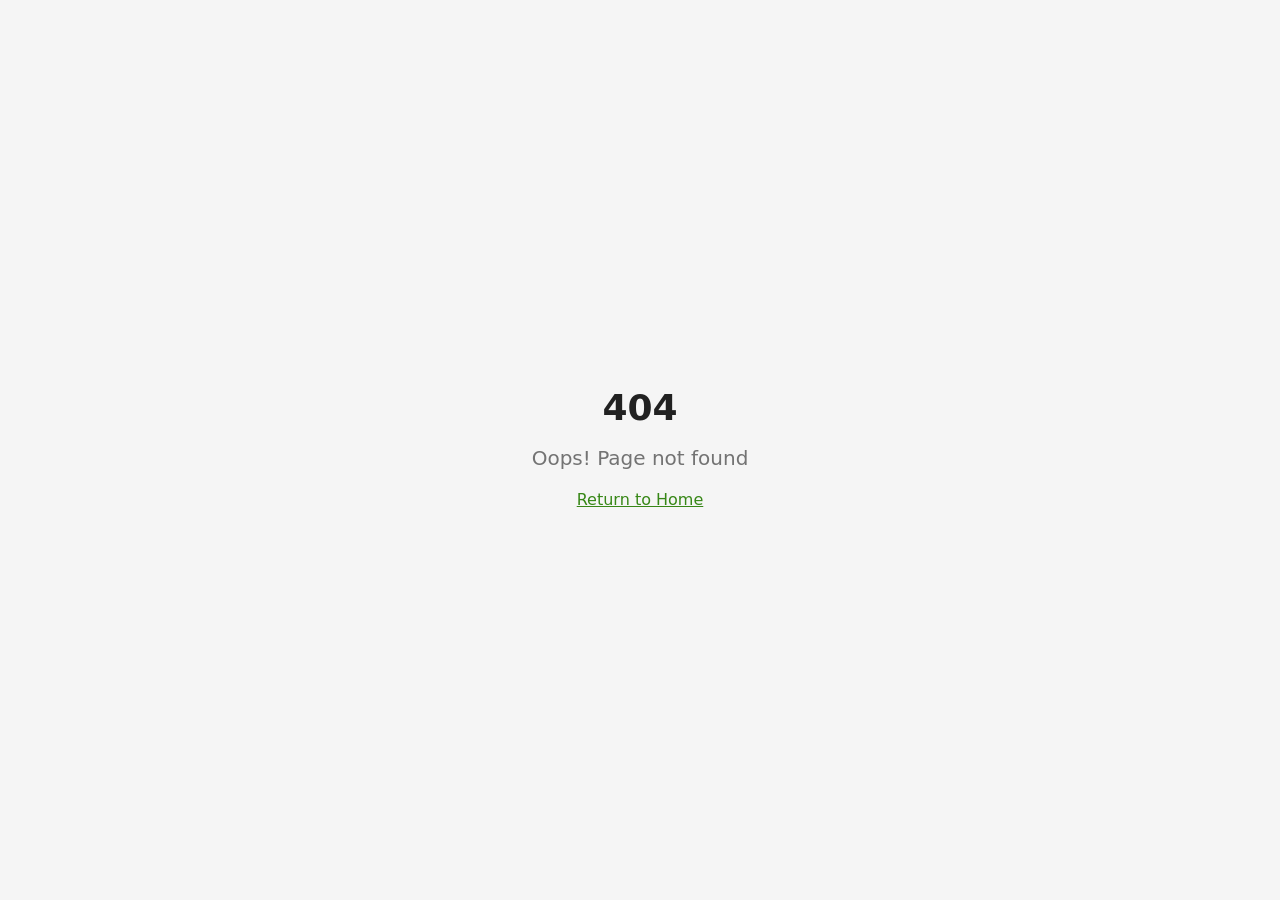
<file: index.html>
<!doctype html>
<html lang="en">
  <head>
    <meta charset="UTF-8" />
    <meta name="viewport" content="width=device-width, initial-scale=1.0" />
    <link rel="icon" href="/favicon.png" type="image/png" />
    <title>Crocs - Conforto para seus pés</title>
    <meta name="description" content="Crocs oficial - Encontre os melhores Crocs com descontos incríveis" />
    <meta name="author" content="Crocs" />

    <meta property="og:title" content="Crocs - Conforto para seus pés" />
    <meta property="og:description" content="Crocs oficial - Encontre os melhores Crocs com descontos incríveis" />
    <meta property="og:type" content="website" />

    <meta name="twitter:card" content="summary_large_image" />
    <script type="module" crossorigin src="/assets/index-JZodjBW7.js"></script>
    <link rel="stylesheet" crossorigin href="/assets/index-p2TYhwWK.css">
  </head>

  <body>
    <div id="root"></div>
  </body>
</html>
</file>
<file: assets/index-p2TYhwWK.css>
*,:before,:after{--tw-border-spacing-x: 0;--tw-border-spacing-y: 0;--tw-translate-x: 0;--tw-translate-y: 0;--tw-rotate: 0;--tw-skew-x: 0;--tw-skew-y: 0;--tw-scale-x: 1;--tw-scale-y: 1;--tw-pan-x: ;--tw-pan-y: ;--tw-pinch-zoom: ;--tw-scroll-snap-strictness: proximity;--tw-gradient-from-position: ;--tw-gradient-via-position: ;--tw-gradient-to-position: ;--tw-ordinal: ;--tw-slashed-zero: ;--tw-numeric-figure: ;--tw-numeric-spacing: ;--tw-numeric-fraction: ;--tw-ring-inset: ;--tw-ring-offset-width: 0px;--tw-ring-offset-color: #fff;--tw-ring-color: rgb(59 130 246 / .5);--tw-ring-offset-shadow: 0 0 #0000;--tw-ring-shadow: 0 0 #0000;--tw-shadow: 0 0 #0000;--tw-shadow-colored: 0 0 #0000;--tw-blur: ;--tw-brightness: ;--tw-contrast: ;--tw-grayscale: ;--tw-hue-rotate: ;--tw-invert: ;--tw-saturate: ;--tw-sepia: ;--tw-drop-shadow: ;--tw-backdrop-blur: ;--tw-backdrop-brightness: ;--tw-backdrop-contrast: ;--tw-backdrop-grayscale: ;--tw-backdrop-hue-rotate: ;--tw-backdrop-invert: ;--tw-backdrop-opacity: ;--tw-backdrop-saturate: ;--tw-backdrop-sepia: ;--tw-contain-size: ;--tw-contain-layout: ;--tw-contain-paint: ;--tw-contain-style: }::backdrop{--tw-border-spacing-x: 0;--tw-border-spacing-y: 0;--tw-translate-x: 0;--tw-translate-y: 0;--tw-rotate: 0;--tw-skew-x: 0;--tw-skew-y: 0;--tw-scale-x: 1;--tw-scale-y: 1;--tw-pan-x: ;--tw-pan-y: ;--tw-pinch-zoom: ;--tw-scroll-snap-strictness: proximity;--tw-gradient-from-position: ;--tw-gradient-via-position: ;--tw-gradient-to-position: ;--tw-ordinal: ;--tw-slashed-zero: ;--tw-numeric-figure: ;--tw-numeric-spacing: ;--tw-numeric-fraction: ;--tw-ring-inset: ;--tw-ring-offset-width: 0px;--tw-ring-offset-color: #fff;--tw-ring-color: rgb(59 130 246 / .5);--tw-ring-offset-shadow: 0 0 #0000;--tw-ring-shadow: 0 0 #0000;--tw-shadow: 0 0 #0000;--tw-shadow-colored: 0 0 #0000;--tw-blur: ;--tw-brightness: ;--tw-contrast: ;--tw-grayscale: ;--tw-hue-rotate: ;--tw-invert: ;--tw-saturate: ;--tw-sepia: ;--tw-drop-shadow: ;--tw-backdrop-blur: ;--tw-backdrop-brightness: ;--tw-backdrop-contrast: ;--tw-backdrop-grayscale: ;--tw-backdrop-hue-rotate: ;--tw-backdrop-invert: ;--tw-backdrop-opacity: ;--tw-backdrop-saturate: ;--tw-backdrop-sepia: ;--tw-contain-size: ;--tw-contain-layout: ;--tw-contain-paint: ;--tw-contain-style: }*,:before,:after{box-sizing:border-box;border-width:0;border-style:solid;border-color:#e5e7eb}:before,:after{--tw-content: ""}html,:host{line-height:1.5;-webkit-text-size-adjust:100%;-moz-tab-size:4;-o-tab-size:4;tab-size:4;font-family:ui-sans-serif,system-ui,sans-serif,"Apple Color Emoji","Segoe UI Emoji",Segoe UI Symbol,"Noto Color Emoji";font-feature-settings:normal;font-variation-settings:normal;-webkit-tap-highlight-color:transparent}body{margin:0;line-height:inherit}hr{height:0;color:inherit;border-top-width:1px}abbr:where([title]){-webkit-text-decoration:underline dotted;text-decoration:underline dotted}h1,h2,h3,h4,h5,h6{font-size:inherit;font-weight:inherit}a{color:inherit;text-decoration:inherit}b,strong{font-weight:bolder}code,kbd,samp,pre{font-family:ui-monospace,SFMono-Regular,Menlo,Monaco,Consolas,Liberation Mono,Courier New,monospace;font-feature-settings:normal;font-variation-settings:normal;font-size:1em}small{font-size:80%}sub,sup{font-size:75%;line-height:0;position:relative;vertical-align:baseline}sub{bottom:-.25em}sup{top:-.5em}table{text-indent:0;border-color:inherit;border-collapse:collapse}button,input,optgroup,select,textarea{font-family:inherit;font-feature-settings:inherit;font-variation-settings:inherit;font-size:100%;font-weight:inherit;line-height:inherit;letter-spacing:inherit;color:inherit;margin:0;padding:0}button,select{text-transform:none}button,input:where([type=button]),input:where([type=reset]),input:where([type=submit]){-webkit-appearance:button;background-color:transparent;background-image:none}:-moz-focusring{outline:auto}:-moz-ui-invalid{box-shadow:none}progress{vertical-align:baseline}::-webkit-inner-spin-button,::-webkit-outer-spin-button{height:auto}[type=search]{-webkit-appearance:textfield;outline-offset:-2px}::-webkit-search-decoration{-webkit-appearance:none}::-webkit-file-upload-button{-webkit-appearance:button;font:inherit}summary{display:list-item}blockquote,dl,dd,h1,h2,h3,h4,h5,h6,hr,figure,p,pre{margin:0}fieldset{margin:0;padding:0}legend{padding:0}ol,ul,menu{list-style:none;margin:0;padding:0}dialog{padding:0}textarea{resize:vertical}input::-moz-placeholder,textarea::-moz-placeholder{opacity:1;color:#9ca3af}input::placeholder,textarea::placeholder{opacity:1;color:#9ca3af}button,[role=button]{cursor:pointer}:disabled{cursor:default}img,svg,video,canvas,audio,iframe,embed,object{display:block;vertical-align:middle}img,video{max-width:100%;height:auto}[hidden]:where(:not([hidden=until-found])){display:none}:root{--background: 0 0% 100%;--foreground: 0 0% 13%;--card: 0 0% 100%;--card-foreground: 0 0% 13%;--popover: 0 0% 100%;--popover-foreground: 0 0% 13%;--primary: 103 71% 31%;--primary-foreground: 0 0% 100%;--secondary: 0 0% 96%;--secondary-foreground: 0 0% 13%;--muted: 0 0% 96%;--muted-foreground: 0 0% 45%;--accent: 103 71% 31%;--accent-foreground: 0 0% 100%;--destructive: 0 84.2% 60.2%;--destructive-foreground: 0 0% 98%;--border: 0 0% 90%;--input: 0 0% 90%;--ring: 103 71% 31%;--button-bg: 94 58% 72%;--button-fg: 0 0% 13%;--price-old: 0 0% 60%;--price-current: 84 65% 45%;--discount-bg: 45 93% 47%;--discount-text: 0 0% 0%;--radius: .5rem;--sidebar-background: 0 0% 98%;--sidebar-foreground: 240 5.3% 26.1%;--sidebar-primary: 240 5.9% 10%;--sidebar-primary-foreground: 0 0% 98%;--sidebar-accent: 240 4.8% 95.9%;--sidebar-accent-foreground: 240 5.9% 10%;--sidebar-border: 220 13% 91%;--sidebar-ring: 217.2 91.2% 59.8%}.dark{--background: 0 0% 13%;--foreground: 0 0% 95%;--card: 0 0% 13%;--card-foreground: 0 0% 95%;--popover: 0 0% 13%;--popover-foreground: 0 0% 95%;--primary: 103 71% 31%;--primary-foreground: 0 0% 100%;--secondary: 0 0% 20%;--secondary-foreground: 0 0% 95%;--muted: 0 0% 20%;--muted-foreground: 0 0% 60%;--accent: 103 71% 31%;--accent-foreground: 0 0% 100%;--destructive: 0 62.8% 30.6%;--destructive-foreground: 0 0% 98%;--border: 0 0% 20%;--input: 0 0% 20%;--ring: 103 71% 31%;--button-bg: 94 58% 72%;--button-fg: 0 0% 13%;--price-old: 0 0% 60%;--price-current: 84 65% 55%;--discount-bg: 45 93% 47%;--discount-text: 0 0% 0%;--sidebar-background: 240 5.9% 10%;--sidebar-foreground: 240 4.8% 95.9%;--sidebar-primary: 224.3 76.3% 48%;--sidebar-primary-foreground: 0 0% 100%;--sidebar-accent: 240 3.7% 15.9%;--sidebar-accent-foreground: 240 4.8% 95.9%;--sidebar-border: 240 3.7% 15.9%;--sidebar-ring: 217.2 91.2% 59.8%}*{border-color:hsl(var(--border))}body{background-color:hsl(var(--background));color:hsl(var(--foreground))}.mb-0\.5{margin-bottom:-.3rem}.py-2{padding-top:0rem!important;padding-bottom:0rem!important}.container{width:100%;margin-right:auto;margin-left:auto;padding-right:2rem;padding-left:2rem}@media (min-width: 1400px){.container{max-width:1400px}}.sr-only{position:absolute;width:1px;height:1px;padding:0;margin:-1px;overflow:hidden;clip:rect(0,0,0,0);white-space:nowrap;border-width:0}.pointer-events-none{pointer-events:none}.pointer-events-auto{pointer-events:auto}.visible{visibility:visible}.invisible{visibility:hidden}.fixed{position:fixed}.absolute{position:absolute}.relative{position:relative}.sticky{position:sticky}.inset-0{top:0;right:0;bottom:0;left:0}.inset-x-0{left:0;right:0}.inset-y-0{top:0;bottom:0}.-bottom-12{bottom:-3rem}.-left-12{left:-3rem}.-right-12{right:-3rem}.-top-12{top:-3rem}.bottom-0{bottom:0}.left-0{left:0}.left-1{left:.25rem}.left-1\/2{left:50%}.left-2{left:.5rem}.left-\[50\%\]{left:50%}.right-0{right:0}.right-0\.5{right:.125rem}.right-1{right:.25rem}.right-2{right:.5rem}.right-3{right:.75rem}.right-4{right:1rem}.top-0{top:0}.top-0\.5{top:.125rem}.top-1\.5{top:.375rem}.top-1\/2{top:50%}.top-2{top:.5rem}.top-3\.5{top:.875rem}.top-4{top:1rem}.top-\[1px\]{top:1px}.top-\[50\%\]{top:50%}.top-\[60\%\]{top:60%}.top-full{top:100%}.z-10{z-index:10}.z-20{z-index:20}.z-50{z-index:50}.z-\[100\]{z-index:100}.z-\[1\]{z-index:1}.-mx-1{margin-left:-.25rem;margin-right:-.25rem}.mx-2{margin-left:.5rem;margin-right:.5rem}.mx-3\.5{margin-left:.875rem;margin-right:.875rem}.mx-auto{margin-left:auto;margin-right:auto}.my-0\.5{margin-top:.125rem;margin-bottom:.125rem}.my-1{margin-top:.25rem;margin-bottom:.25rem}.-ml-4{margin-left:-1rem}.-mt-4{margin-top:-1rem}.mb-0\.5{margin-bottom:.125rem}.mb-1{margin-bottom:.25rem}.mb-12{margin-bottom:3rem}.mb-2{margin-bottom:.5rem}.mb-4{margin-bottom:1rem}.mb-6{margin-bottom:1.5rem}.mb-8{margin-bottom:2rem}.ml-1{margin-left:.25rem}.ml-auto{margin-left:auto}.mr-2{margin-right:.5rem}.mt-1{margin-top:.25rem}.mt-1\.5{margin-top:.375rem}.mt-12{margin-top:3rem}.mt-2{margin-top:.5rem}.mt-24{margin-top:6rem}.mt-4{margin-top:1rem}.mt-auto{margin-top:auto}.line-clamp-2{overflow:hidden;display:-webkit-box;-webkit-box-orient:vertical;-webkit-line-clamp:2}.block{display:block}.flex{display:flex}.inline-flex{display:inline-flex}.table{display:table}.grid{display:grid}.hidden{display:none}.aspect-square{aspect-ratio:1 / 1}.aspect-video{aspect-ratio:16 / 9}.size-4{width:1rem;height:1rem}.h-1\.5{height:.375rem}.h-10{height:2.5rem}.h-11{height:2.75rem}.h-12{height:3rem}.h-14{height:3.5rem}.h-16{height:4rem}.h-2{height:.5rem}.h-2\.5{height:.625rem}.h-24{height:6rem}.h-3{height:.75rem}.h-3\.5{height:.875rem}.h-32{height:8rem}.h-4{height:1rem}.h-5{height:.75rem}.h-6{height:1.5rem}.h-7{height:1.75rem}.h-8{height:2rem}.h-9{height:2.25rem}.h-\[1px\]{height:1px}.h-\[var\(--radix-navigation-menu-viewport-height\)\]{height:var(--radix-navigation-menu-viewport-height)}.h-\[var\(--radix-select-trigger-height\)\]{height:var(--radix-select-trigger-height)}.h-auto{height:auto}.h-full{height:100%}.h-px{height:1px}.h-svh{height:100svh}.max-h-96{max-height:24rem}.max-h-\[300px\]{max-height:300px}.max-h-screen{max-height:100vh}.min-h-0{min-height:0px}.min-h-\[80px\]{min-height:80px}.min-h-screen{min-height:100vh}.min-h-svh{min-height:100svh}.w-0{width:0px}.w-1{width:.25rem}.w-10{width:2.5rem}.w-11{width:2.75rem}.w-2{width:.5rem}.w-2\.5{width:.625rem}.w-3{width:.75rem}.w-3\.5{width:.875rem}.w-3\/4{width:75%}.w-4{width:1rem}.w-5{width:.75rem}.w-6{width:1.5rem}.w-64{width:16rem}.w-7{width:1.75rem}.w-72{width:18rem}.w-8{width:2rem}.w-9{width:2.25rem}.w-\[--sidebar-width\]{width:var(--sidebar-width)}.w-\[100px\]{width:100px}.w-\[1px\]{width:1px}.w-auto{width:auto}.w-full{width:100%}.w-max{width:-moz-max-content;width:max-content}.w-px{width:1px}.min-w-0{min-width:0px}.min-w-5{min-width:.75rem}.min-w-\[12rem\]{min-width:12rem}.min-w-\[8rem\]{min-width:8rem}.min-w-\[var\(--radix-select-trigger-width\)\]{min-width:var(--radix-select-trigger-width)}.max-w-\[--skeleton-width\]{max-width:var(--skeleton-width)}.max-w-\[140px\]{max-width:140px}.max-w-lg{max-width:32rem}.max-w-max{max-width:-moz-max-content;max-width:max-content}.flex-1{flex:1 1 0%}.shrink-0{flex-shrink:0}.grow{flex-grow:1}.grow-0{flex-grow:0}.basis-full{flex-basis:100%}.caption-bottom{caption-side:bottom}.border-collapse{border-collapse:collapse}.-translate-x-1\/2{--tw-translate-x: -50%;transform:translate(var(--tw-translate-x),var(--tw-translate-y)) rotate(var(--tw-rotate)) skew(var(--tw-skew-x)) skewY(var(--tw-skew-y)) scaleX(var(--tw-scale-x)) scaleY(var(--tw-scale-y))}.-translate-x-px{--tw-translate-x: -1px;transform:translate(var(--tw-translate-x),var(--tw-translate-y)) rotate(var(--tw-rotate)) skew(var(--tw-skew-x)) skewY(var(--tw-skew-y)) scaleX(var(--tw-scale-x)) scaleY(var(--tw-scale-y))}.-translate-y-1\/2{--tw-translate-y: -50%;transform:translate(var(--tw-translate-x),var(--tw-translate-y)) rotate(var(--tw-rotate)) skew(var(--tw-skew-x)) skewY(var(--tw-skew-y)) scaleX(var(--tw-scale-x)) scaleY(var(--tw-scale-y))}.translate-x-\[-50\%\]{--tw-translate-x: -50%;transform:translate(var(--tw-translate-x),var(--tw-translate-y)) rotate(var(--tw-rotate)) skew(var(--tw-skew-x)) skewY(var(--tw-skew-y)) scaleX(var(--tw-scale-x)) scaleY(var(--tw-scale-y))}.translate-x-px{--tw-translate-x: 1px;transform:translate(var(--tw-translate-x),var(--tw-translate-y)) rotate(var(--tw-rotate)) skew(var(--tw-skew-x)) skewY(var(--tw-skew-y)) scaleX(var(--tw-scale-x)) scaleY(var(--tw-scale-y))}.translate-y-\[-50\%\]{--tw-translate-y: -50%;transform:translate(var(--tw-translate-x),var(--tw-translate-y)) rotate(var(--tw-rotate)) skew(var(--tw-skew-x)) skewY(var(--tw-skew-y)) scaleX(var(--tw-scale-x)) scaleY(var(--tw-scale-y))}.rotate-45{--tw-rotate: 45deg;transform:translate(var(--tw-translate-x),var(--tw-translate-y)) rotate(var(--tw-rotate)) skew(var(--tw-skew-x)) skewY(var(--tw-skew-y)) scaleX(var(--tw-scale-x)) scaleY(var(--tw-scale-y))}.rotate-90{--tw-rotate: 90deg;transform:translate(var(--tw-translate-x),var(--tw-translate-y)) rotate(var(--tw-rotate)) skew(var(--tw-skew-x)) skewY(var(--tw-skew-y)) scaleX(var(--tw-scale-x)) scaleY(var(--tw-scale-y))}.transform{transform:translate(var(--tw-translate-x),var(--tw-translate-y)) rotate(var(--tw-rotate)) skew(var(--tw-skew-x)) skewY(var(--tw-skew-y)) scaleX(var(--tw-scale-x)) scaleY(var(--tw-scale-y))}@keyframes pulse{50%{opacity:.5}}.animate-pulse{animation:pulse 2s cubic-bezier(.4,0,.6,1) infinite}.cursor-default{cursor:default}.cursor-not-allowed{cursor:not-allowed}.cursor-pointer{cursor:pointer}.touch-none{touch-action:none}.select-none{-webkit-user-select:none;-moz-user-select:none;user-select:none}.list-disc{list-style-type:disc}.list-none{list-style-type:none}.grid-cols-1{grid-template-columns:repeat(1,minmax(0,1fr))}.grid-cols-2{grid-template-columns:repeat(2,minmax(0,1fr))}.grid-cols-4{grid-template-columns:repeat(4,minmax(0,1fr))}.grid-cols-5{grid-template-columns:repeat(5,minmax(0,1fr))}.grid-cols-6{grid-template-columns:repeat(6,minmax(0,1fr))}.flex-row{flex-direction:row}.flex-col{flex-direction:column}.flex-col-reverse{flex-direction:column-reverse}.flex-wrap{flex-wrap:wrap}.items-start{align-items:flex-start}.items-end{align-items:flex-end}.items-center{align-items:center}.items-stretch{align-items:stretch}.justify-center{justify-content:center}.justify-between{justify-content:space-between}.gap-0\.5{gap:.125rem}.gap-1{gap:.25rem}.gap-1\.5{gap:.375rem}.gap-2{gap:.5rem}.gap-3{gap:.75rem}.gap-4{gap:.5rem}.gap-6{gap:1.5rem}.gap-8{gap:2rem}.space-x-1>:not([hidden])~:not([hidden]){--tw-space-x-reverse: 0;margin-right:calc(.25rem * var(--tw-space-x-reverse));margin-left:calc(.25rem * calc(1 - var(--tw-space-x-reverse)))}.space-x-4>:not([hidden])~:not([hidden]){--tw-space-x-reverse: 0;margin-right:calc(1rem * var(--tw-space-x-reverse));margin-left:calc(1rem * calc(1 - var(--tw-space-x-reverse)))}.space-y-1>:not([hidden])~:not([hidden]){--tw-space-y-reverse: 0;margin-top:calc(.25rem * calc(1 - var(--tw-space-y-reverse)));margin-bottom:calc(.25rem * var(--tw-space-y-reverse))}.space-y-1\.5>:not([hidden])~:not([hidden]){--tw-space-y-reverse: 0;margin-top:calc(.375rem * calc(1 - var(--tw-space-y-reverse)));margin-bottom:calc(.375rem * var(--tw-space-y-reverse))}.space-y-2>:not([hidden])~:not([hidden]){--tw-space-y-reverse: 0;margin-top:calc(.5rem * calc(1 - var(--tw-space-y-reverse)));margin-bottom:calc(.5rem * var(--tw-space-y-reverse))}.space-y-4>:not([hidden])~:not([hidden]){--tw-space-y-reverse: 0;margin-top:calc(1rem * calc(1 - var(--tw-space-y-reverse)));margin-bottom:calc(1rem * var(--tw-space-y-reverse))}.space-y-6>:not([hidden])~:not([hidden]){--tw-space-y-reverse: 0;margin-top:calc(1.5rem * calc(1 - var(--tw-space-y-reverse)));margin-bottom:calc(1.5rem * var(--tw-space-y-reverse))}.overflow-auto{overflow:auto}.overflow-hidden{overflow:hidden}.overflow-y-auto{overflow-y:auto}.overflow-x-hidden{overflow-x:hidden}.whitespace-nowrap{white-space:nowrap}.break-words{overflow-wrap:break-word}.rounded-\[2px\]{border-radius:2px}.rounded-\[inherit\]{border-radius:inherit}.rounded-full{border-radius:9999px}.rounded-lg{border-radius:var(--radius)}.rounded-md{border-radius:calc(var(--radius) - 2px)}.rounded-sm{border-radius:calc(var(--radius) - 4px)}.rounded-t-\[10px\]{border-top-left-radius:10px;border-top-right-radius:10px}.rounded-tl-sm{border-top-left-radius:calc(var(--radius) - 4px)}.border{border-width:1px}.border-2{border-width:2px}.border-\[1\.5px\]{border-width:1.5px}.border-y{border-top-width:1px;border-bottom-width:1px}.border-b{border-bottom-width:1px}.border-l{border-left-width:1px}.border-r{border-right-width:1px}.border-t{border-top-width:1px}.border-dashed{border-style:dashed}.border-\[\#4caf50\]{--tw-border-opacity: 1;border-color:rgb(76 175 80 / var(--tw-border-opacity, 1))}.border-\[\#bbb\]{--tw-border-opacity: 1;border-color:rgb(187 187 187 / var(--tw-border-opacity, 1))}.border-\[--color-border\]{border-color:var(--color-border)}.border-black{--tw-border-opacity: 1;border-color:rgb(0 0 0 / var(--tw-border-opacity, 1))}.border-border{border-color:hsl(var(--border))}.border-border\/40{border-color:hsl(var(--border) / .4)}.border-border\/50{border-color:hsl(var(--border) / .5)}.border-destructive{border-color:hsl(var(--destructive))}.border-destructive\/50{border-color:hsl(var(--destructive) / .5)}.border-gray-300{--tw-border-opacity: 1;border-color:rgb(209 213 219 / var(--tw-border-opacity, 1))}.border-input{border-color:hsl(var(--input))}.border-primary{border-color:hsl(var(--primary))}.border-sidebar-border{border-color:hsl(var(--sidebar-border))}.border-transparent{border-color:transparent}.border-white\/20{border-color:#fff3}.border-l-transparent{border-left-color:transparent}.border-t-transparent{border-top-color:transparent}.bg-\[\#3a3a3a\]{--tw-bg-opacity: 1;background-color:rgb(58 58 58 / var(--tw-bg-opacity, 1))}.bg-\[\#4a4a4a\]{--tw-bg-opacity: 1;background-color:rgb(74 74 74 / var(--tw-bg-opacity, 1))}.bg-\[--color-bg\]{background-color:var(--color-bg)}.bg-accent{background-color:hsl(var(--accent))}.bg-background{background-color:hsl(var(--background))}.bg-black{--tw-bg-opacity: 1;background-color:rgb(0 0 0 / var(--tw-bg-opacity, 1))}.bg-black\/80{background-color:#000c}.bg-border{background-color:hsl(var(--border))}.bg-button{background-color:hsl(var(--button-bg))}.bg-card{background-color:hsl(var(--card))}.bg-destructive{background-color:hsl(var(--destructive))}.bg-foreground{background-color:hsl(var(--foreground))}.bg-muted{background-color:hsl(var(--muted))}.bg-muted\/30{background-color:hsl(var(--muted) / .3)}.bg-muted\/50{background-color:hsl(var(--muted) / .5)}.bg-popover{background-color:hsl(var(--popover))}.bg-primary{background-color:hsl(var(--primary))}.bg-red-500{--tw-bg-opacity: 1;background-color:rgb(239 68 68 / var(--tw-bg-opacity, 1))}.bg-secondary{background-color:hsl(var(--secondary))}.bg-sidebar{background-color:hsl(var(--sidebar-background))}.bg-sidebar-border{background-color:hsl(var(--sidebar-border))}.bg-transparent{background-color:transparent}.bg-white{--tw-bg-opacity: 1;background-color:rgb(255 255 255 / var(--tw-bg-opacity, 1))}.fill-current{fill:currentColor}.stroke-\[2\.5\]{stroke-width:2.5}.object-contain{-o-object-fit:contain;object-fit:contain}.p-0{padding:0}.p-1{padding:.25rem}.p-2{padding:.5rem}.p-3{padding:.75rem}.p-4{padding:1rem}.p-5{padding:.75rem}.p-6{padding:1.5rem}.p-8{padding:2rem}.p-\[1px\]{padding:1px}.px-1{padding-left:.25rem;padding-right:.25rem}.px-2{padding-left:.5rem;padding-right:.5rem}.px-2\.5{padding-left:.625rem;padding-right:.625rem}.px-3{padding-left:.75rem;padding-right:.75rem}.px-4{padding-left:1rem;padding-right:1rem}.px-5{padding-left:.75rem;padding-right:.75rem}.px-8{padding-left:2rem;padding-right:2rem}.py-0\.5{padding-top:.125rem;padding-bottom:.125rem}.py-1{padding-top:.25rem;padding-bottom:.25rem}.py-1\.5{padding-top:.375rem;padding-bottom:.375rem}.py-12{padding-top:3rem;padding-bottom:3rem}.py-2{padding-top:.5rem;padding-bottom:.5rem}.py-3{padding-top:.75rem;padding-bottom:.75rem}.py-4{padding-top:1rem;padding-bottom:1rem}.py-6{padding-top:1.5rem;padding-bottom:1.5rem}.py-8{padding-top:2rem;padding-bottom:2rem}.pb-3{padding-bottom:.75rem}.pb-4{padding-bottom:1rem}.pl-2\.5{padding-left:.625rem}.pl-4{padding-left:1rem}.pl-5{padding-left:.75rem}.pl-8{padding-left:2rem}.pr-2{padding-right:.5rem}.pr-2\.5{padding-right:.625rem}.pr-8{padding-right:2rem}.pt-0{padding-top:0}.pt-1{padding-top:.25rem}.pt-3{padding-top:.75rem}.pt-4{padding-top:1rem}.pt-6{padding-top:1.5rem}.pt-8{padding-top:2rem}.text-left{text-align:left}.text-center{text-align:center}.align-middle{vertical-align:middle}.font-mono{font-family:ui-monospace,SFMono-Regular,Menlo,Monaco,Consolas,Liberation Mono,Courier New,monospace}.text-2xl{font-size:1.5rem;line-height:2rem}.text-3xl{font-size:1.875rem;line-height:2.25rem}.text-4xl{font-size:2.25rem;line-height:2.5rem}.text-\[0\.8rem\]{font-size:.8rem}.text-base{font-size:1rem;line-height:1.5rem}.text-lg{font-size:1.125rem;line-height:1.75rem}.text-sm{font-size:.875rem;line-height:1rem}.text-xl{font-size:1.25rem;line-height:1.75rem}.text-xs{font-size:.75rem;line-height:1rem}.font-black{font-weight:900}.font-bold{font-weight:700}.font-light{font-weight:300}.font-medium{font-weight:500}.font-normal{font-weight:400}.font-semibold{font-weight:600}.tabular-nums{--tw-numeric-spacing: tabular-nums;font-variant-numeric:var(--tw-ordinal) var(--tw-slashed-zero) var(--tw-numeric-figure) var(--tw-numeric-spacing) var(--tw-numeric-fraction)}.leading-none{line-height:1}.leading-normal{line-height:1.5}.tracking-tight{letter-spacing:-.025em}.tracking-widest{letter-spacing:.1em}.text-accent-foreground{color:hsl(var(--accent-foreground))}.text-button-foreground{color:hsl(var(--button-fg))}.text-card-foreground{color:hsl(var(--card-foreground))}.text-current{color:currentColor}.text-destructive{color:hsl(var(--destructive))}.text-destructive-foreground{color:hsl(var(--destructive-foreground))}.text-foreground{color:hsl(var(--foreground))}.text-foreground\/50{color:hsl(var(--foreground) / .5)}.text-muted-foreground{color:hsl(var(--muted-foreground))}.text-muted-foreground\/70{color:hsl(var(--muted-foreground) / .7)}.text-popover-foreground{color:hsl(var(--popover-foreground))}.text-primary{color:hsl(var(--primary))}.text-primary-foreground{color:hsl(var(--primary-foreground))}.text-secondary-foreground{color:hsl(var(--secondary-foreground))}.text-sidebar-foreground{color:hsl(var(--sidebar-foreground))}.text-sidebar-foreground\/70{color:hsl(var(--sidebar-foreground) / .7)}.text-white{--tw-text-opacity: 1;color:rgb(255 255 255 / var(--tw-text-opacity, 1))}.underline{text-decoration-line:underline}.line-through{text-decoration-line:line-through}.underline-offset-4{text-underline-offset:4px}.opacity-0{opacity:0}.opacity-50{opacity:.5}.opacity-60{opacity:.6}.opacity-70{opacity:.7}.opacity-90{opacity:.9}.shadow-\[0_0_0_1px_hsl\(var\(--sidebar-border\)\)\]{--tw-shadow: 0 0 0 1px hsl(var(--sidebar-border));--tw-shadow-colored: 0 0 0 1px var(--tw-shadow-color);box-shadow:var(--tw-ring-offset-shadow, 0 0 #0000),var(--tw-ring-shadow, 0 0 #0000),var(--tw-shadow)}.shadow-\[0_3px_5px_rgba\(0\,0\,0\,0\.21\)\]{--tw-shadow: 0 3px 5px rgba(0,0,0,.21);--tw-shadow-colored: 0 3px 5px var(--tw-shadow-color);box-shadow:var(--tw-ring-offset-shadow, 0 0 #0000),var(--tw-ring-shadow, 0 0 #0000),var(--tw-shadow)}.shadow-lg{--tw-shadow: 0 10px 15px -3px rgb(0 0 0 / .1), 0 4px 6px -4px rgb(0 0 0 / .1);--tw-shadow-colored: 0 10px 15px -3px var(--tw-shadow-color), 0 4px 6px -4px var(--tw-shadow-color);box-shadow:var(--tw-ring-offset-shadow, 0 0 #0000),var(--tw-ring-shadow, 0 0 #0000),var(--tw-shadow)}.shadow-md{--tw-shadow: 0 4px 6px -1px rgb(0 0 0 / .1), 0 2px 4px -2px rgb(0 0 0 / .1);--tw-shadow-colored: 0 4px 6px -1px var(--tw-shadow-color), 0 2px 4px -2px var(--tw-shadow-color);box-shadow:var(--tw-ring-offset-shadow, 0 0 #0000),var(--tw-ring-shadow, 0 0 #0000),var(--tw-shadow)}.shadow-none{--tw-shadow: 0 0 #0000;--tw-shadow-colored: 0 0 #0000;box-shadow:var(--tw-ring-offset-shadow, 0 0 #0000),var(--tw-ring-shadow, 0 0 #0000),var(--tw-shadow)}.shadow-sm{--tw-shadow: 0 1px 2px 0 rgb(0 0 0 / .05);--tw-shadow-colored: 0 1px 2px 0 var(--tw-shadow-color);box-shadow:var(--tw-ring-offset-shadow, 0 0 #0000),var(--tw-ring-shadow, 0 0 #0000),var(--tw-shadow)}.shadow-xl{--tw-shadow: 0 20px 25px -5px rgb(0 0 0 / .1), 0 8px 10px -6px rgb(0 0 0 / .1);--tw-shadow-colored: 0 20px 25px -5px var(--tw-shadow-color), 0 8px 10px -6px var(--tw-shadow-color);box-shadow:var(--tw-ring-offset-shadow, 0 0 #0000),var(--tw-ring-shadow, 0 0 #0000),var(--tw-shadow)}.outline-none{outline:2px solid transparent;outline-offset:2px}.outline{outline-style:solid}.ring-0{--tw-ring-offset-shadow: var(--tw-ring-inset) 0 0 0 var(--tw-ring-offset-width) var(--tw-ring-offset-color);--tw-ring-shadow: var(--tw-ring-inset) 0 0 0 calc(0px + var(--tw-ring-offset-width)) var(--tw-ring-color);box-shadow:var(--tw-ring-offset-shadow),var(--tw-ring-shadow),var(--tw-shadow, 0 0 #0000)}.ring-2{--tw-ring-offset-shadow: var(--tw-ring-inset) 0 0 0 var(--tw-ring-offset-width) var(--tw-ring-offset-color);--tw-ring-shadow: var(--tw-ring-inset) 0 0 0 calc(2px + var(--tw-ring-offset-width)) var(--tw-ring-color);box-shadow:var(--tw-ring-offset-shadow),var(--tw-ring-shadow),var(--tw-shadow, 0 0 #0000)}.ring-ring{--tw-ring-color: hsl(var(--ring))}.ring-sidebar-ring{--tw-ring-color: hsl(var(--sidebar-ring))}.ring-offset-background{--tw-ring-offset-color: hsl(var(--background))}.filter{filter:var(--tw-blur) var(--tw-brightness) var(--tw-contrast) var(--tw-grayscale) var(--tw-hue-rotate) var(--tw-invert) var(--tw-saturate) var(--tw-sepia) var(--tw-drop-shadow)}.transition{transition-property:color,background-color,border-color,text-decoration-color,fill,stroke,opacity,box-shadow,transform,filter,-webkit-backdrop-filter;transition-property:color,background-color,border-color,text-decoration-color,fill,stroke,opacity,box-shadow,transform,filter,backdrop-filter;transition-property:color,background-color,border-color,text-decoration-color,fill,stroke,opacity,box-shadow,transform,filter,backdrop-filter,-webkit-backdrop-filter;transition-timing-function:cubic-bezier(.4,0,.2,1);transition-duration:.15s}.transition-\[left\,right\,width\]{transition-property:left,right,width;transition-timing-function:cubic-bezier(.4,0,.2,1);transition-duration:.15s}.transition-\[margin\,opa\]{transition-property:margin,opa;transition-timing-function:cubic-bezier(.4,0,.2,1);transition-duration:.15s}.transition-\[width\,height\,padding\]{transition-property:width,height,padding;transition-timing-function:cubic-bezier(.4,0,.2,1);transition-duration:.15s}.transition-\[width\]{transition-property:width;transition-timing-function:cubic-bezier(.4,0,.2,1);transition-duration:.15s}.transition-all{transition-property:all;transition-timing-function:cubic-bezier(.4,0,.2,1);transition-duration:.15s}.transition-colors{transition-property:color,background-color,border-color,text-decoration-color,fill,stroke;transition-timing-function:cubic-bezier(.4,0,.2,1);transition-duration:.15s}.transition-opacity{transition-property:opacity;transition-timing-function:cubic-bezier(.4,0,.2,1);transition-duration:.15s}.transition-transform{transition-property:transform;transition-timing-function:cubic-bezier(.4,0,.2,1);transition-duration:.15s}.duration-1000{transition-duration:1s}.duration-200{transition-duration:.2s}.ease-in-out{transition-timing-function:cubic-bezier(.4,0,.2,1)}.ease-linear{transition-timing-function:linear}@keyframes enter{0%{opacity:var(--tw-enter-opacity, 1);transform:translate3d(var(--tw-enter-translate-x, 0),var(--tw-enter-translate-y, 0),0) scale3d(var(--tw-enter-scale, 1),var(--tw-enter-scale, 1),var(--tw-enter-scale, 1)) rotate(var(--tw-enter-rotate, 0))}}@keyframes exit{to{opacity:var(--tw-exit-opacity, 1);transform:translate3d(var(--tw-exit-translate-x, 0),var(--tw-exit-translate-y, 0),0) scale3d(var(--tw-exit-scale, 1),var(--tw-exit-scale, 1),var(--tw-exit-scale, 1)) rotate(var(--tw-exit-rotate, 0))}}.animate-in{animation-name:enter;animation-duration:.15s;--tw-enter-opacity: initial;--tw-enter-scale: initial;--tw-enter-rotate: initial;--tw-enter-translate-x: initial;--tw-enter-translate-y: initial}.fade-in-0{--tw-enter-opacity: 0}.fade-in-80{--tw-enter-opacity: .8}.zoom-in-95{--tw-enter-scale: .95}.duration-1000{animation-duration:1s}.duration-200{animation-duration:.2s}.ease-in-out{animation-timing-function:cubic-bezier(.4,0,.2,1)}.ease-linear{animation-timing-function:linear}.file\:border-0::file-selector-button{border-width:0px}.file\:bg-transparent::file-selector-button{background-color:transparent}.file\:text-sm::file-selector-button{font-size:.875rem;line-height:1rem}.file\:font-medium::file-selector-button{font-weight:500}.file\:text-foreground::file-selector-button{color:hsl(var(--foreground))}.placeholder\:text-muted-foreground::-moz-placeholder{color:hsl(var(--muted-foreground))}.placeholder\:text-muted-foreground::placeholder{color:hsl(var(--muted-foreground))}.after\:absolute:after{content:var(--tw-content);position:absolute}.after\:-inset-2:after{content:var(--tw-content);top:-.5rem;right:-.5rem;bottom:-.5rem;left:-.5rem}.after\:inset-y-0:after{content:var(--tw-content);top:0;bottom:0}.after\:left-1\/2:after{content:var(--tw-content);left:50%}.after\:w-1:after{content:var(--tw-content);width:.25rem}.after\:w-\[2px\]:after{content:var(--tw-content);width:2px}.after\:-translate-x-1\/2:after{content:var(--tw-content);--tw-translate-x: -50%;transform:translate(var(--tw-translate-x),var(--tw-translate-y)) rotate(var(--tw-rotate)) skew(var(--tw-skew-x)) skewY(var(--tw-skew-y)) scaleX(var(--tw-scale-x)) scaleY(var(--tw-scale-y))}.first\:rounded-l-md:first-child{border-top-left-radius:calc(var(--radius) - 2px);border-bottom-left-radius:calc(var(--radius) - 2px)}.first\:border-l:first-child{border-left-width:1px}.last\:rounded-r-md:last-child{border-top-right-radius:calc(var(--radius) - 2px);border-bottom-right-radius:calc(var(--radius) - 2px)}.focus-within\:relative:focus-within{position:relative}.focus-within\:z-20:focus-within{z-index:20}.hover\:border-black:hover{--tw-border-opacity: 1;border-color:rgb(0 0 0 / var(--tw-border-opacity, 1))}.hover\:border-gray-400:hover{--tw-border-opacity: 1;border-color:rgb(156 163 175 / var(--tw-border-opacity, 1))}.hover\:border-primary:hover{border-color:hsl(var(--primary))}.hover\:bg-accent:hover{background-color:hsl(var(--accent))}.hover\:bg-black:hover{--tw-bg-opacity: 1;background-color:rgb(0 0 0 / var(--tw-bg-opacity, 1))}.hover\:bg-button\/90:hover{background-color:hsl(var(--button-bg) / .9)}.hover\:bg-destructive\/80:hover{background-color:hsl(var(--destructive) / .8)}.hover\:bg-destructive\/90:hover{background-color:hsl(var(--destructive) / .9)}.hover\:bg-muted:hover{background-color:hsl(var(--muted))}.hover\:bg-muted\/50:hover{background-color:hsl(var(--muted) / .5)}.hover\:bg-primary:hover{background-color:hsl(var(--primary))}.hover\:bg-primary\/80:hover{background-color:hsl(var(--primary) / .8)}.hover\:bg-primary\/90:hover{background-color:hsl(var(--primary) / .9)}.hover\:bg-secondary:hover{background-color:hsl(var(--secondary))}.hover\:bg-secondary\/80:hover{background-color:hsl(var(--secondary) / .8)}.hover\:bg-sidebar-accent:hover{background-color:hsl(var(--sidebar-accent))}.hover\:text-accent-foreground:hover{color:hsl(var(--accent-foreground))}.hover\:text-foreground:hover{color:hsl(var(--foreground))}.hover\:text-muted-foreground:hover{color:hsl(var(--muted-foreground))}.hover\:text-primary:hover{color:hsl(var(--primary))}.hover\:text-primary-foreground:hover{color:hsl(var(--primary-foreground))}.hover\:text-primary\/90:hover{color:hsl(var(--primary) / .9)}.hover\:text-sidebar-accent-foreground:hover{color:hsl(var(--sidebar-accent-foreground))}.hover\:text-white:hover{--tw-text-opacity: 1;color:rgb(255 255 255 / var(--tw-text-opacity, 1))}.hover\:underline:hover{text-decoration-line:underline}.hover\:opacity-100:hover{opacity:1}.hover\:opacity-80:hover{opacity:.8}.hover\:opacity-90:hover{opacity:.9}.hover\:shadow-\[0_0_0_1px_hsl\(var\(--sidebar-accent\)\)\]:hover{--tw-shadow: 0 0 0 1px hsl(var(--sidebar-accent));--tw-shadow-colored: 0 0 0 1px var(--tw-shadow-color);box-shadow:var(--tw-ring-offset-shadow, 0 0 #0000),var(--tw-ring-shadow, 0 0 #0000),var(--tw-shadow)}.hover\:shadow-\[0_4px_12px_rgba\(0\,0\,0\,0\.15\)\]:hover{--tw-shadow: 0 4px 12px rgba(0,0,0,.15);--tw-shadow-colored: 0 4px 12px var(--tw-shadow-color);box-shadow:var(--tw-ring-offset-shadow, 0 0 #0000),var(--tw-ring-shadow, 0 0 #0000),var(--tw-shadow)}.hover\:after\:bg-sidebar-border:hover:after{content:var(--tw-content);background-color:hsl(var(--sidebar-border))}.focus\:bg-accent:focus{background-color:hsl(var(--accent))}.focus\:bg-primary:focus{background-color:hsl(var(--primary))}.focus\:text-accent-foreground:focus{color:hsl(var(--accent-foreground))}.focus\:text-primary-foreground:focus{color:hsl(var(--primary-foreground))}.focus\:opacity-100:focus{opacity:1}.focus\:outline-none:focus{outline:2px solid transparent;outline-offset:2px}.focus\:ring-2:focus{--tw-ring-offset-shadow: var(--tw-ring-inset) 0 0 0 var(--tw-ring-offset-width) var(--tw-ring-offset-color);--tw-ring-shadow: var(--tw-ring-inset) 0 0 0 calc(2px + var(--tw-ring-offset-width)) var(--tw-ring-color);box-shadow:var(--tw-ring-offset-shadow),var(--tw-ring-shadow),var(--tw-shadow, 0 0 #0000)}.focus\:ring-ring:focus{--tw-ring-color: hsl(var(--ring))}.focus\:ring-offset-2:focus{--tw-ring-offset-width: 2px}.focus-visible\:outline-none:focus-visible{outline:2px solid transparent;outline-offset:2px}.focus-visible\:ring-1:focus-visible{--tw-ring-offset-shadow: var(--tw-ring-inset) 0 0 0 var(--tw-ring-offset-width) var(--tw-ring-offset-color);--tw-ring-shadow: var(--tw-ring-inset) 0 0 0 calc(1px + var(--tw-ring-offset-width)) var(--tw-ring-color);box-shadow:var(--tw-ring-offset-shadow),var(--tw-ring-shadow),var(--tw-shadow, 0 0 #0000)}.focus-visible\:ring-2:focus-visible{--tw-ring-offset-shadow: var(--tw-ring-inset) 0 0 0 var(--tw-ring-offset-width) var(--tw-ring-offset-color);--tw-ring-shadow: var(--tw-ring-inset) 0 0 0 calc(2px + var(--tw-ring-offset-width)) var(--tw-ring-color);box-shadow:var(--tw-ring-offset-shadow),var(--tw-ring-shadow),var(--tw-shadow, 0 0 #0000)}.focus-visible\:ring-ring:focus-visible{--tw-ring-color: hsl(var(--ring))}.focus-visible\:ring-sidebar-ring:focus-visible{--tw-ring-color: hsl(var(--sidebar-ring))}.focus-visible\:ring-offset-1:focus-visible{--tw-ring-offset-width: 1px}.focus-visible\:ring-offset-2:focus-visible{--tw-ring-offset-width: 2px}.focus-visible\:ring-offset-background:focus-visible{--tw-ring-offset-color: hsl(var(--background))}.active\:bg-sidebar-accent:active{background-color:hsl(var(--sidebar-accent))}.active\:text-sidebar-accent-foreground:active{color:hsl(var(--sidebar-accent-foreground))}.disabled\:pointer-events-none:disabled{pointer-events:none}.disabled\:cursor-not-allowed:disabled{cursor:not-allowed}.disabled\:opacity-50:disabled{opacity:.5}.group\/menu-item:focus-within .group-focus-within\/menu-item\:opacity-100{opacity:1}.group:hover .group-hover\:scale-105{--tw-scale-x: 1.05;--tw-scale-y: 1.05;transform:translate(var(--tw-translate-x),var(--tw-translate-y)) rotate(var(--tw-rotate)) skew(var(--tw-skew-x)) skewY(var(--tw-skew-y)) scaleX(var(--tw-scale-x)) scaleY(var(--tw-scale-y))}.group\/menu-item:hover .group-hover\/menu-item\:opacity-100,.group:hover .group-hover\:opacity-100{opacity:1}.group.destructive .group-\[\.destructive\]\:border-muted\/40{border-color:hsl(var(--muted) / .4)}.group.toaster .group-\[\.toaster\]\:border-border{border-color:hsl(var(--border))}.group.toast .group-\[\.toast\]\:bg-muted{background-color:hsl(var(--muted))}.group.toast .group-\[\.toast\]\:bg-primary{background-color:hsl(var(--primary))}.group.toaster .group-\[\.toaster\]\:bg-background{background-color:hsl(var(--background))}.group.destructive .group-\[\.destructive\]\:text-red-300{--tw-text-opacity: 1;color:rgb(252 165 165 / var(--tw-text-opacity, 1))}.group.toast .group-\[\.toast\]\:text-muted-foreground{color:hsl(var(--muted-foreground))}.group.toast .group-\[\.toast\]\:text-primary-foreground{color:hsl(var(--primary-foreground))}.group.toaster .group-\[\.toaster\]\:text-foreground{color:hsl(var(--foreground))}.group.toaster .group-\[\.toaster\]\:shadow-lg{--tw-shadow: 0 10px 15px -3px rgb(0 0 0 / .1), 0 4px 6px -4px rgb(0 0 0 / .1);--tw-shadow-colored: 0 10px 15px -3px var(--tw-shadow-color), 0 4px 6px -4px var(--tw-shadow-color);box-shadow:var(--tw-ring-offset-shadow, 0 0 #0000),var(--tw-ring-shadow, 0 0 #0000),var(--tw-shadow)}.group.destructive .group-\[\.destructive\]\:hover\:border-destructive\/30:hover{border-color:hsl(var(--destructive) / .3)}.group.destructive .group-\[\.destructive\]\:hover\:bg-destructive:hover{background-color:hsl(var(--destructive))}.group.destructive .group-\[\.destructive\]\:hover\:text-destructive-foreground:hover{color:hsl(var(--destructive-foreground))}.group.destructive .group-\[\.destructive\]\:hover\:text-red-50:hover{--tw-text-opacity: 1;color:rgb(254 242 242 / var(--tw-text-opacity, 1))}.group.destructive .group-\[\.destructive\]\:focus\:ring-destructive:focus{--tw-ring-color: hsl(var(--destructive))}.group.destructive .group-\[\.destructive\]\:focus\:ring-red-400:focus{--tw-ring-opacity: 1;--tw-ring-color: rgb(248 113 113 / var(--tw-ring-opacity, 1))}.group.destructive .group-\[\.destructive\]\:focus\:ring-offset-red-600:focus{--tw-ring-offset-color: #dc2626}.peer\/menu-button:hover~.peer-hover\/menu-button\:text-sidebar-accent-foreground{color:hsl(var(--sidebar-accent-foreground))}.peer:disabled~.peer-disabled\:cursor-not-allowed{cursor:not-allowed}.peer:disabled~.peer-disabled\:opacity-70{opacity:.7}.has-\[\[data-variant\=inset\]\]\:bg-sidebar:has([data-variant=inset]){background-color:hsl(var(--sidebar-background))}.has-\[\:disabled\]\:opacity-50:has(:disabled){opacity:.5}.group\/menu-item:has([data-sidebar=menu-action]) .group-has-\[\[data-sidebar\=menu-action\]\]\/menu-item\:pr-8{padding-right:2rem}.aria-disabled\:pointer-events-none[aria-disabled=true]{pointer-events:none}.aria-disabled\:opacity-50[aria-disabled=true]{opacity:.5}.aria-selected\:bg-accent[aria-selected=true]{background-color:hsl(var(--accent))}.aria-selected\:bg-accent\/50[aria-selected=true]{background-color:hsl(var(--accent) / .5)}.aria-selected\:text-accent-foreground[aria-selected=true]{color:hsl(var(--accent-foreground))}.aria-selected\:text-muted-foreground[aria-selected=true]{color:hsl(var(--muted-foreground))}.aria-selected\:opacity-100[aria-selected=true]{opacity:1}.aria-selected\:opacity-30[aria-selected=true]{opacity:.3}.data-\[disabled\=true\]\:pointer-events-none[data-disabled=true],.data-\[disabled\]\:pointer-events-none[data-disabled]{pointer-events:none}.data-\[panel-group-direction\=vertical\]\:h-px[data-panel-group-direction=vertical]{height:1px}.data-\[panel-group-direction\=vertical\]\:w-full[data-panel-group-direction=vertical]{width:100%}.data-\[side\=bottom\]\:translate-y-1[data-side=bottom]{--tw-translate-y: .25rem;transform:translate(var(--tw-translate-x),var(--tw-translate-y)) rotate(var(--tw-rotate)) skew(var(--tw-skew-x)) skewY(var(--tw-skew-y)) scaleX(var(--tw-scale-x)) scaleY(var(--tw-scale-y))}.data-\[side\=left\]\:-translate-x-1[data-side=left]{--tw-translate-x: -.25rem;transform:translate(var(--tw-translate-x),var(--tw-translate-y)) rotate(var(--tw-rotate)) skew(var(--tw-skew-x)) skewY(var(--tw-skew-y)) scaleX(var(--tw-scale-x)) scaleY(var(--tw-scale-y))}.data-\[side\=right\]\:translate-x-1[data-side=right]{--tw-translate-x: .25rem;transform:translate(var(--tw-translate-x),var(--tw-translate-y)) rotate(var(--tw-rotate)) skew(var(--tw-skew-x)) skewY(var(--tw-skew-y)) scaleX(var(--tw-scale-x)) scaleY(var(--tw-scale-y))}.data-\[side\=top\]\:-translate-y-1[data-side=top]{--tw-translate-y: -.25rem;transform:translate(var(--tw-translate-x),var(--tw-translate-y)) rotate(var(--tw-rotate)) skew(var(--tw-skew-x)) skewY(var(--tw-skew-y)) scaleX(var(--tw-scale-x)) scaleY(var(--tw-scale-y))}.data-\[state\=checked\]\:translate-x-5[data-state=checked]{--tw-translate-x: .75rem;transform:translate(var(--tw-translate-x),var(--tw-translate-y)) rotate(var(--tw-rotate)) skew(var(--tw-skew-x)) skewY(var(--tw-skew-y)) scaleX(var(--tw-scale-x)) scaleY(var(--tw-scale-y))}.data-\[state\=unchecked\]\:translate-x-0[data-state=unchecked],.data-\[swipe\=cancel\]\:translate-x-0[data-swipe=cancel]{--tw-translate-x: 0px;transform:translate(var(--tw-translate-x),var(--tw-translate-y)) rotate(var(--tw-rotate)) skew(var(--tw-skew-x)) skewY(var(--tw-skew-y)) scaleX(var(--tw-scale-x)) scaleY(var(--tw-scale-y))}.data-\[swipe\=end\]\:translate-x-\[var\(--radix-toast-swipe-end-x\)\][data-swipe=end]{--tw-translate-x: var(--radix-toast-swipe-end-x);transform:translate(var(--tw-translate-x),var(--tw-translate-y)) rotate(var(--tw-rotate)) skew(var(--tw-skew-x)) skewY(var(--tw-skew-y)) scaleX(var(--tw-scale-x)) scaleY(var(--tw-scale-y))}.data-\[swipe\=move\]\:translate-x-\[var\(--radix-toast-swipe-move-x\)\][data-swipe=move]{--tw-translate-x: var(--radix-toast-swipe-move-x);transform:translate(var(--tw-translate-x),var(--tw-translate-y)) rotate(var(--tw-rotate)) skew(var(--tw-skew-x)) skewY(var(--tw-skew-y)) scaleX(var(--tw-scale-x)) scaleY(var(--tw-scale-y))}@keyframes accordion-up{0%{height:var(--radix-accordion-content-height)}to{height:0}}.data-\[state\=closed\]\:animate-accordion-up[data-state=closed]{animation:accordion-up .2s ease-out}@keyframes accordion-down{0%{height:0}to{height:var(--radix-accordion-content-height)}}.data-\[state\=open\]\:animate-accordion-down[data-state=open]{animation:accordion-down .2s ease-out}.data-\[panel-group-direction\=vertical\]\:flex-col[data-panel-group-direction=vertical]{flex-direction:column}.data-\[active\=true\]\:bg-sidebar-accent[data-active=true]{background-color:hsl(var(--sidebar-accent))}.data-\[active\]\:bg-accent\/50[data-active]{background-color:hsl(var(--accent) / .5)}.data-\[selected\=\'true\'\]\:bg-accent[data-selected=true]{background-color:hsl(var(--accent))}.data-\[state\=active\]\:bg-background[data-state=active]{background-color:hsl(var(--background))}.data-\[state\=checked\]\:bg-primary[data-state=checked]{background-color:hsl(var(--primary))}.data-\[state\=on\]\:bg-accent[data-state=on],.data-\[state\=open\]\:bg-accent[data-state=open]{background-color:hsl(var(--accent))}.data-\[state\=open\]\:bg-accent\/50[data-state=open]{background-color:hsl(var(--accent) / .5)}.data-\[state\=open\]\:bg-secondary[data-state=open]{background-color:hsl(var(--secondary))}.data-\[state\=selected\]\:bg-muted[data-state=selected]{background-color:hsl(var(--muted))}.data-\[state\=unchecked\]\:bg-input[data-state=unchecked]{background-color:hsl(var(--input))}.data-\[active\=true\]\:font-medium[data-active=true]{font-weight:500}.data-\[active\=true\]\:text-sidebar-accent-foreground[data-active=true]{color:hsl(var(--sidebar-accent-foreground))}.data-\[selected\=true\]\:text-accent-foreground[data-selected=true]{color:hsl(var(--accent-foreground))}.data-\[state\=active\]\:text-foreground[data-state=active]{color:hsl(var(--foreground))}.data-\[state\=checked\]\:text-primary-foreground[data-state=checked]{color:hsl(var(--primary-foreground))}.data-\[state\=on\]\:text-accent-foreground[data-state=on],.data-\[state\=open\]\:text-accent-foreground[data-state=open]{color:hsl(var(--accent-foreground))}.data-\[state\=open\]\:text-muted-foreground[data-state=open]{color:hsl(var(--muted-foreground))}.data-\[disabled\=true\]\:opacity-50[data-disabled=true],.data-\[disabled\]\:opacity-50[data-disabled]{opacity:.5}.data-\[state\=open\]\:opacity-100[data-state=open]{opacity:1}.data-\[state\=active\]\:shadow-sm[data-state=active]{--tw-shadow: 0 1px 2px 0 rgb(0 0 0 / .05);--tw-shadow-colored: 0 1px 2px 0 var(--tw-shadow-color);box-shadow:var(--tw-ring-offset-shadow, 0 0 #0000),var(--tw-ring-shadow, 0 0 #0000),var(--tw-shadow)}.data-\[swipe\=move\]\:transition-none[data-swipe=move]{transition-property:none}.data-\[state\=closed\]\:duration-300[data-state=closed]{transition-duration:.3s}.data-\[state\=open\]\:duration-500[data-state=open]{transition-duration:.5s}.data-\[motion\^\=from-\]\:animate-in[data-motion^=from-],.data-\[state\=open\]\:animate-in[data-state=open],.data-\[state\=visible\]\:animate-in[data-state=visible]{animation-name:enter;animation-duration:.15s;--tw-enter-opacity: initial;--tw-enter-scale: initial;--tw-enter-rotate: initial;--tw-enter-translate-x: initial;--tw-enter-translate-y: initial}.data-\[motion\^\=to-\]\:animate-out[data-motion^=to-],.data-\[state\=closed\]\:animate-out[data-state=closed],.data-\[state\=hidden\]\:animate-out[data-state=hidden],.data-\[swipe\=end\]\:animate-out[data-swipe=end]{animation-name:exit;animation-duration:.15s;--tw-exit-opacity: initial;--tw-exit-scale: initial;--tw-exit-rotate: initial;--tw-exit-translate-x: initial;--tw-exit-translate-y: initial}.data-\[motion\^\=from-\]\:fade-in[data-motion^=from-]{--tw-enter-opacity: 0}.data-\[motion\^\=to-\]\:fade-out[data-motion^=to-],.data-\[state\=closed\]\:fade-out-0[data-state=closed]{--tw-exit-opacity: 0}.data-\[state\=closed\]\:fade-out-80[data-state=closed]{--tw-exit-opacity: .8}.data-\[state\=hidden\]\:fade-out[data-state=hidden]{--tw-exit-opacity: 0}.data-\[state\=open\]\:fade-in-0[data-state=open],.data-\[state\=visible\]\:fade-in[data-state=visible]{--tw-enter-opacity: 0}.data-\[state\=closed\]\:zoom-out-95[data-state=closed]{--tw-exit-scale: .95}.data-\[state\=open\]\:zoom-in-90[data-state=open]{--tw-enter-scale: .9}.data-\[state\=open\]\:zoom-in-95[data-state=open]{--tw-enter-scale: .95}.data-\[motion\=from-end\]\:slide-in-from-right-52[data-motion=from-end]{--tw-enter-translate-x: 13rem}.data-\[motion\=from-start\]\:slide-in-from-left-52[data-motion=from-start]{--tw-enter-translate-x: -13rem}.data-\[motion\=to-end\]\:slide-out-to-right-52[data-motion=to-end]{--tw-exit-translate-x: 13rem}.data-\[motion\=to-start\]\:slide-out-to-left-52[data-motion=to-start]{--tw-exit-translate-x: -13rem}.data-\[side\=bottom\]\:slide-in-from-top-2[data-side=bottom]{--tw-enter-translate-y: -.5rem}.data-\[side\=left\]\:slide-in-from-right-2[data-side=left]{--tw-enter-translate-x: .5rem}.data-\[side\=right\]\:slide-in-from-left-2[data-side=right]{--tw-enter-translate-x: -.5rem}.data-\[side\=top\]\:slide-in-from-bottom-2[data-side=top]{--tw-enter-translate-y: .5rem}.data-\[state\=closed\]\:slide-out-to-bottom[data-state=closed]{--tw-exit-translate-y: 100%}.data-\[state\=closed\]\:slide-out-to-left[data-state=closed]{--tw-exit-translate-x: -100%}.data-\[state\=closed\]\:slide-out-to-left-1\/2[data-state=closed]{--tw-exit-translate-x: -50%}.data-\[state\=closed\]\:slide-out-to-right[data-state=closed],.data-\[state\=closed\]\:slide-out-to-right-full[data-state=closed]{--tw-exit-translate-x: 100%}.data-\[state\=closed\]\:slide-out-to-top[data-state=closed]{--tw-exit-translate-y: -100%}.data-\[state\=closed\]\:slide-out-to-top-\[48\%\][data-state=closed]{--tw-exit-translate-y: -48%}.data-\[state\=open\]\:slide-in-from-bottom[data-state=open]{--tw-enter-translate-y: 100%}.data-\[state\=open\]\:slide-in-from-left[data-state=open]{--tw-enter-translate-x: -100%}.data-\[state\=open\]\:slide-in-from-left-1\/2[data-state=open]{--tw-enter-translate-x: -50%}.data-\[state\=open\]\:slide-in-from-right[data-state=open]{--tw-enter-translate-x: 100%}.data-\[state\=open\]\:slide-in-from-top[data-state=open]{--tw-enter-translate-y: -100%}.data-\[state\=open\]\:slide-in-from-top-\[48\%\][data-state=open]{--tw-enter-translate-y: -48%}.data-\[state\=open\]\:slide-in-from-top-full[data-state=open]{--tw-enter-translate-y: -100%}.data-\[state\=closed\]\:duration-300[data-state=closed]{animation-duration:.3s}.data-\[state\=open\]\:duration-500[data-state=open]{animation-duration:.5s}.data-\[panel-group-direction\=vertical\]\:after\:left-0[data-panel-group-direction=vertical]:after{content:var(--tw-content);left:0}.data-\[panel-group-direction\=vertical\]\:after\:h-1[data-panel-group-direction=vertical]:after{content:var(--tw-content);height:.25rem}.data-\[panel-group-direction\=vertical\]\:after\:w-full[data-panel-group-direction=vertical]:after{content:var(--tw-content);width:100%}.data-\[panel-group-direction\=vertical\]\:after\:-translate-y-1\/2[data-panel-group-direction=vertical]:after{content:var(--tw-content);--tw-translate-y: -50%;transform:translate(var(--tw-translate-x),var(--tw-translate-y)) rotate(var(--tw-rotate)) skew(var(--tw-skew-x)) skewY(var(--tw-skew-y)) scaleX(var(--tw-scale-x)) scaleY(var(--tw-scale-y))}.data-\[panel-group-direction\=vertical\]\:after\:translate-x-0[data-panel-group-direction=vertical]:after{content:var(--tw-content);--tw-translate-x: 0px;transform:translate(var(--tw-translate-x),var(--tw-translate-y)) rotate(var(--tw-rotate)) skew(var(--tw-skew-x)) skewY(var(--tw-skew-y)) scaleX(var(--tw-scale-x)) scaleY(var(--tw-scale-y))}.data-\[state\=open\]\:hover\:bg-sidebar-accent:hover[data-state=open]{background-color:hsl(var(--sidebar-accent))}.data-\[state\=open\]\:hover\:text-sidebar-accent-foreground:hover[data-state=open]{color:hsl(var(--sidebar-accent-foreground))}.group[data-collapsible=offcanvas] .group-data-\[collapsible\=offcanvas\]\:left-\[calc\(var\(--sidebar-width\)\*-1\)\]{left:calc(var(--sidebar-width) * -1)}.group[data-collapsible=offcanvas] .group-data-\[collapsible\=offcanvas\]\:right-\[calc\(var\(--sidebar-width\)\*-1\)\]{right:calc(var(--sidebar-width) * -1)}.group[data-side=left] .group-data-\[side\=left\]\:-right-4{right:-1rem}.group[data-side=right] .group-data-\[side\=right\]\:left-0{left:0}.group[data-collapsible=icon] .group-data-\[collapsible\=icon\]\:-mt-8{margin-top:-2rem}.group[data-collapsible=icon] .group-data-\[collapsible\=icon\]\:hidden{display:none}.group[data-collapsible=icon] .group-data-\[collapsible\=icon\]\:\!size-8{width:2rem!important;height:2rem!important}.group[data-collapsible=icon] .group-data-\[collapsible\=icon\]\:w-\[--sidebar-width-icon\]{width:var(--sidebar-width-icon)}.group[data-collapsible=icon] .group-data-\[collapsible\=icon\]\:w-\[calc\(var\(--sidebar-width-icon\)_\+_theme\(spacing\.4\)\)\]{width:calc(var(--sidebar-width-icon) + 1rem)}.group[data-collapsible=icon] .group-data-\[collapsible\=icon\]\:w-\[calc\(var\(--sidebar-width-icon\)_\+_theme\(spacing\.4\)_\+2px\)\]{width:calc(var(--sidebar-width-icon) + 1rem + 2px)}.group[data-collapsible=offcanvas] .group-data-\[collapsible\=offcanvas\]\:w-0{width:0px}.group[data-collapsible=offcanvas] .group-data-\[collapsible\=offcanvas\]\:translate-x-0{--tw-translate-x: 0px;transform:translate(var(--tw-translate-x),var(--tw-translate-y)) rotate(var(--tw-rotate)) skew(var(--tw-skew-x)) skewY(var(--tw-skew-y)) scaleX(var(--tw-scale-x)) scaleY(var(--tw-scale-y))}.group[data-side=right] .group-data-\[side\=right\]\:rotate-180,.group[data-state=open] .group-data-\[state\=open\]\:rotate-180{--tw-rotate: 180deg;transform:translate(var(--tw-translate-x),var(--tw-translate-y)) rotate(var(--tw-rotate)) skew(var(--tw-skew-x)) skewY(var(--tw-skew-y)) scaleX(var(--tw-scale-x)) scaleY(var(--tw-scale-y))}.group[data-collapsible=icon] .group-data-\[collapsible\=icon\]\:overflow-hidden{overflow:hidden}.group[data-variant=floating] .group-data-\[variant\=floating\]\:rounded-lg{border-radius:var(--radius)}.group[data-variant=floating] .group-data-\[variant\=floating\]\:border{border-width:1px}.group[data-side=left] .group-data-\[side\=left\]\:border-r{border-right-width:1px}.group[data-side=right] .group-data-\[side\=right\]\:border-l{border-left-width:1px}.group[data-variant=floating] .group-data-\[variant\=floating\]\:border-sidebar-border{border-color:hsl(var(--sidebar-border))}.group[data-collapsible=icon] .group-data-\[collapsible\=icon\]\:\!p-0{padding:0!important}.group[data-collapsible=icon] .group-data-\[collapsible\=icon\]\:\!p-2{padding:.5rem!important}.group[data-collapsible=icon] .group-data-\[collapsible\=icon\]\:opacity-0{opacity:0}.group[data-variant=floating] .group-data-\[variant\=floating\]\:shadow{--tw-shadow: 0 1px 3px 0 rgb(0 0 0 / .1), 0 1px 2px -1px rgb(0 0 0 / .1);--tw-shadow-colored: 0 1px 3px 0 var(--tw-shadow-color), 0 1px 2px -1px var(--tw-shadow-color);box-shadow:var(--tw-ring-offset-shadow, 0 0 #0000),var(--tw-ring-shadow, 0 0 #0000),var(--tw-shadow)}.group[data-collapsible=offcanvas] .group-data-\[collapsible\=offcanvas\]\:after\:left-full:after{content:var(--tw-content);left:100%}.group[data-collapsible=offcanvas] .group-data-\[collapsible\=offcanvas\]\:hover\:bg-sidebar:hover{background-color:hsl(var(--sidebar-background))}.peer\/menu-button[data-size=default]~.peer-data-\[size\=default\]\/menu-button\:top-1\.5{top:.375rem}.peer\/menu-button[data-size=lg]~.peer-data-\[size\=lg\]\/menu-button\:top-2\.5{top:.625rem}.peer\/menu-button[data-size=sm]~.peer-data-\[size\=sm\]\/menu-button\:top-1{top:.25rem}.peer[data-variant=inset]~.peer-data-\[variant\=inset\]\:min-h-\[calc\(100svh-theme\(spacing\.4\)\)\]{min-height:calc(100svh - 1rem)}.peer\/menu-button[data-active=true]~.peer-data-\[active\=true\]\/menu-button\:text-sidebar-accent-foreground{color:hsl(var(--sidebar-accent-foreground))}.dark\:border-destructive:is(.dark *){border-color:hsl(var(--destructive))}@media (min-width: 640px){.sm\:bottom-0{bottom:0}.sm\:right-0{right:0}.sm\:top-auto{top:auto}.sm\:mt-0{margin-top:0}.sm\:flex{display:flex}.sm\:max-w-sm{max-width:24rem}.sm\:flex-row{flex-direction:row}.sm\:flex-col{flex-direction:column}.sm\:justify-end{justify-content:flex-end}.sm\:gap-2\.5{gap:.625rem}.sm\:space-x-2>:not([hidden])~:not([hidden]){--tw-space-x-reverse: 0;margin-right:calc(.5rem * var(--tw-space-x-reverse));margin-left:calc(.5rem * calc(1 - var(--tw-space-x-reverse)))}.sm\:space-x-4>:not([hidden])~:not([hidden]){--tw-space-x-reverse: 0;margin-right:calc(1rem * var(--tw-space-x-reverse));margin-left:calc(1rem * calc(1 - var(--tw-space-x-reverse)))}.sm\:space-y-0>:not([hidden])~:not([hidden]){--tw-space-y-reverse: 0;margin-top:calc(0px * calc(1 - var(--tw-space-y-reverse)));margin-bottom:calc(0px * var(--tw-space-y-reverse))}.sm\:rounded-lg{border-radius:var(--radius)}.sm\:text-left{text-align:left}.data-\[state\=open\]\:sm\:slide-in-from-bottom-full[data-state=open]{--tw-enter-translate-y: 100%}}@media (min-width: 768px){.md\:absolute{position:absolute}.md\:block{display:block}.md\:flex{display:flex}.md\:w-\[var\(--radix-navigation-menu-viewport-width\)\]{width:var(--radix-navigation-menu-viewport-width)}.md\:w-auto{width:auto}.md\:max-w-\[420px\]{max-width:420px}.md\:text-3xl{font-size:1.875rem;line-height:2.25rem}.md\:text-sm{font-size:.875rem;line-height:1rem}.md\:opacity-0{opacity:0}.after\:md\:hidden:after{content:var(--tw-content);display:none}.peer[data-variant=inset]~.md\:peer-data-\[variant\=inset\]\:m-2{margin:.5rem}.peer[data-state=collapsed][data-variant=inset]~.md\:peer-data-\[state\=collapsed\]\:peer-data-\[variant\=inset\]\:ml-2{margin-left:.5rem}.peer[data-variant=inset]~.md\:peer-data-\[variant\=inset\]\:ml-0{margin-left:0}.peer[data-variant=inset]~.md\:peer-data-\[variant\=inset\]\:rounded-xl{border-radius:.75rem}.peer[data-variant=inset]~.md\:peer-data-\[variant\=inset\]\:shadow{--tw-shadow: 0 1px 3px 0 rgb(0 0 0 / .1), 0 1px 2px -1px rgb(0 0 0 / .1);--tw-shadow-colored: 0 1px 3px 0 var(--tw-shadow-color), 0 1px 2px -1px var(--tw-shadow-color);box-shadow:var(--tw-ring-offset-shadow, 0 0 #0000),var(--tw-ring-shadow, 0 0 #0000),var(--tw-shadow)}}@media (min-width: 1024px){.lg\:hidden{display:none}.lg\:grid-cols-2{grid-template-columns:repeat(2,minmax(0,1fr))}.lg\:grid-cols-3{grid-template-columns:repeat(3,minmax(0,1fr))}}@media (min-width: 1280px){.xl\:grid-cols-4{grid-template-columns:repeat(4,minmax(0,1fr))}}.\[\&\:has\(\[aria-selected\]\)\]\:bg-accent:has([aria-selected]){background-color:hsl(var(--accent))}.first\:\[\&\:has\(\[aria-selected\]\)\]\:rounded-l-md:has([aria-selected]):first-child{border-top-left-radius:calc(var(--radius) - 2px);border-bottom-left-radius:calc(var(--radius) - 2px)}.last\:\[\&\:has\(\[aria-selected\]\)\]\:rounded-r-md:has([aria-selected]):last-child{border-top-right-radius:calc(var(--radius) - 2px);border-bottom-right-radius:calc(var(--radius) - 2px)}.\[\&\:has\(\[aria-selected\]\.day-outside\)\]\:bg-accent\/50:has([aria-selected].day-outside){background-color:hsl(var(--accent) / .5)}.\[\&\:has\(\[aria-selected\]\.day-range-end\)\]\:rounded-r-md:has([aria-selected].day-range-end){border-top-right-radius:calc(var(--radius) - 2px);border-bottom-right-radius:calc(var(--radius) - 2px)}.\[\&\:has\(\[role\=checkbox\]\)\]\:pr-0:has([role=checkbox]){padding-right:0}.\[\&\>button\]\:hidden>button{display:none}.\[\&\>span\:last-child\]\:truncate>span:last-child{overflow:hidden;text-overflow:ellipsis;white-space:nowrap}.\[\&\>span\]\:line-clamp-1>span{overflow:hidden;display:-webkit-box;-webkit-box-orient:vertical;-webkit-line-clamp:1}.\[\&\>svg\+div\]\:translate-y-\[-3px\]>svg+div{--tw-translate-y: -3px;transform:translate(var(--tw-translate-x),var(--tw-translate-y)) rotate(var(--tw-rotate)) skew(var(--tw-skew-x)) skewY(var(--tw-skew-y)) scaleX(var(--tw-scale-x)) scaleY(var(--tw-scale-y))}.\[\&\>svg\]\:absolute>svg{position:absolute}.\[\&\>svg\]\:left-4>svg{left:1rem}.\[\&\>svg\]\:top-4>svg{top:1rem}.\[\&\>svg\]\:size-3\.5>svg{width:.875rem;height:.875rem}.\[\&\>svg\]\:size-4>svg{width:1rem;height:1rem}.\[\&\>svg\]\:h-2\.5>svg{height:.625rem}.\[\&\>svg\]\:h-3>svg{height:.75rem}.\[\&\>svg\]\:w-2\.5>svg{width:.625rem}.\[\&\>svg\]\:w-3>svg{width:.75rem}.\[\&\>svg\]\:shrink-0>svg{flex-shrink:0}.\[\&\>svg\]\:text-destructive>svg{color:hsl(var(--destructive))}.\[\&\>svg\]\:text-foreground>svg{color:hsl(var(--foreground))}.\[\&\>svg\]\:text-muted-foreground>svg{color:hsl(var(--muted-foreground))}.\[\&\>svg\]\:text-sidebar-accent-foreground>svg{color:hsl(var(--sidebar-accent-foreground))}.\[\&\>svg\~\*\]\:pl-7>svg~*{padding-left:1.75rem}.\[\&\>tr\]\:last\:border-b-0:last-child>tr{border-bottom-width:0px}.\[\&\[data-panel-group-direction\=vertical\]\>div\]\:rotate-90[data-panel-group-direction=vertical]>div{--tw-rotate: 90deg;transform:translate(var(--tw-translate-x),var(--tw-translate-y)) rotate(var(--tw-rotate)) skew(var(--tw-skew-x)) skewY(var(--tw-skew-y)) scaleX(var(--tw-scale-x)) scaleY(var(--tw-scale-y))}.\[\&\[data-state\=open\]\>svg\]\:rotate-180[data-state=open]>svg{--tw-rotate: 180deg;transform:translate(var(--tw-translate-x),var(--tw-translate-y)) rotate(var(--tw-rotate)) skew(var(--tw-skew-x)) skewY(var(--tw-skew-y)) scaleX(var(--tw-scale-x)) scaleY(var(--tw-scale-y))}.\[\&_\.recharts-cartesian-axis-tick_text\]\:fill-muted-foreground .recharts-cartesian-axis-tick text{fill:hsl(var(--muted-foreground))}.\[\&_\.recharts-cartesian-grid_line\[stroke\=\'\#ccc\'\]\]\:stroke-border\/50 .recharts-cartesian-grid line[stroke="#ccc"]{stroke:hsl(var(--border) / .5)}.\[\&_\.recharts-curve\.recharts-tooltip-cursor\]\:stroke-border .recharts-curve.recharts-tooltip-cursor{stroke:hsl(var(--border))}.\[\&_\.recharts-dot\[stroke\=\'\#fff\'\]\]\:stroke-transparent .recharts-dot[stroke="#fff"]{stroke:transparent}.\[\&_\.recharts-layer\]\:outline-none .recharts-layer{outline:2px solid transparent;outline-offset:2px}.\[\&_\.recharts-polar-grid_\[stroke\=\'\#ccc\'\]\]\:stroke-border .recharts-polar-grid [stroke="#ccc"]{stroke:hsl(var(--border))}.\[\&_\.recharts-radial-bar-background-sector\]\:fill-muted .recharts-radial-bar-background-sector,.\[\&_\.recharts-rectangle\.recharts-tooltip-cursor\]\:fill-muted .recharts-rectangle.recharts-tooltip-cursor{fill:hsl(var(--muted))}.\[\&_\.recharts-reference-line_\[stroke\=\'\#ccc\'\]\]\:stroke-border .recharts-reference-line [stroke="#ccc"]{stroke:hsl(var(--border))}.\[\&_\.recharts-sector\[stroke\=\'\#fff\'\]\]\:stroke-transparent .recharts-sector[stroke="#fff"]{stroke:transparent}.\[\&_\.recharts-sector\]\:outline-none .recharts-sector,.\[\&_\.recharts-surface\]\:outline-none .recharts-surface{outline:2px solid transparent;outline-offset:2px}.\[\&_\[cmdk-group-heading\]\]\:px-2 [cmdk-group-heading]{padding-left:.5rem;padding-right:.5rem}.\[\&_\[cmdk-group-heading\]\]\:py-1\.5 [cmdk-group-heading]{padding-top:.375rem;padding-bottom:.375rem}.\[\&_\[cmdk-group-heading\]\]\:text-xs [cmdk-group-heading]{font-size:.75rem;line-height:1rem}.\[\&_\[cmdk-group-heading\]\]\:font-medium [cmdk-group-heading]{font-weight:500}.\[\&_\[cmdk-group-heading\]\]\:text-muted-foreground [cmdk-group-heading]{color:hsl(var(--muted-foreground))}.\[\&_\[cmdk-group\]\:not\(\[hidden\]\)_\~\[cmdk-group\]\]\:pt-0 [cmdk-group]:not([hidden])~[cmdk-group]{padding-top:0}.\[\&_\[cmdk-group\]\]\:px-2 [cmdk-group]{padding-left:.5rem;padding-right:.5rem}.\[\&_\[cmdk-input-wrapper\]_svg\]\:h-5 [cmdk-input-wrapper] svg{height:.75rem}.\[\&_\[cmdk-input-wrapper\]_svg\]\:w-5 [cmdk-input-wrapper] svg{width:.75rem}.\[\&_\[cmdk-input\]\]\:h-12 [cmdk-input]{height:3rem}.\[\&_\[cmdk-item\]\]\:px-2 [cmdk-item]{padding-left:.5rem;padding-right:.5rem}.\[\&_\[cmdk-item\]\]\:py-3 [cmdk-item]{padding-top:.75rem;padding-bottom:.75rem}.\[\&_\[cmdk-item\]_svg\]\:h-5 [cmdk-item] svg{height:.75rem}.\[\&_\[cmdk-item\]_svg\]\:w-5 [cmdk-item] svg{width:.75rem}.\[\&_p\]\:leading-relaxed p{line-height:1.625}.\[\&_svg\]\:pointer-events-none svg{pointer-events:none}.\[\&_svg\]\:size-4 svg{width:1rem;height:1rem}.\[\&_svg\]\:shrink-0 svg{flex-shrink:0}.\[\&_tr\:last-child\]\:border-0 tr:last-child{border-width:0px}.\[\&_tr\]\:border-b tr{border-bottom-width:1px}[data-side=left][data-collapsible=offcanvas] .\[\[data-side\=left\]\[data-collapsible\=offcanvas\]_\&\]\:-right-2{right:-.5rem}[data-side=left][data-state=collapsed] .\[\[data-side\=left\]\[data-state\=collapsed\]_\&\]\:cursor-e-resize{cursor:e-resize}[data-side=left] .\[\[data-side\=left\]_\&\]\:cursor-w-resize{cursor:w-resize}[data-side=right][data-collapsible=offcanvas] .\[\[data-side\=right\]\[data-collapsible\=offcanvas\]_\&\]\:-left-2{left:-.5rem}[data-side=right][data-state=collapsed] .\[\[data-side\=right\]\[data-state\=collapsed\]_\&\]\:cursor-w-resize{cursor:w-resize}[data-side=right] .\[\[data-side\=right\]_\&\]\:cursor-e-resize{cursor:e-resize}
</file>
